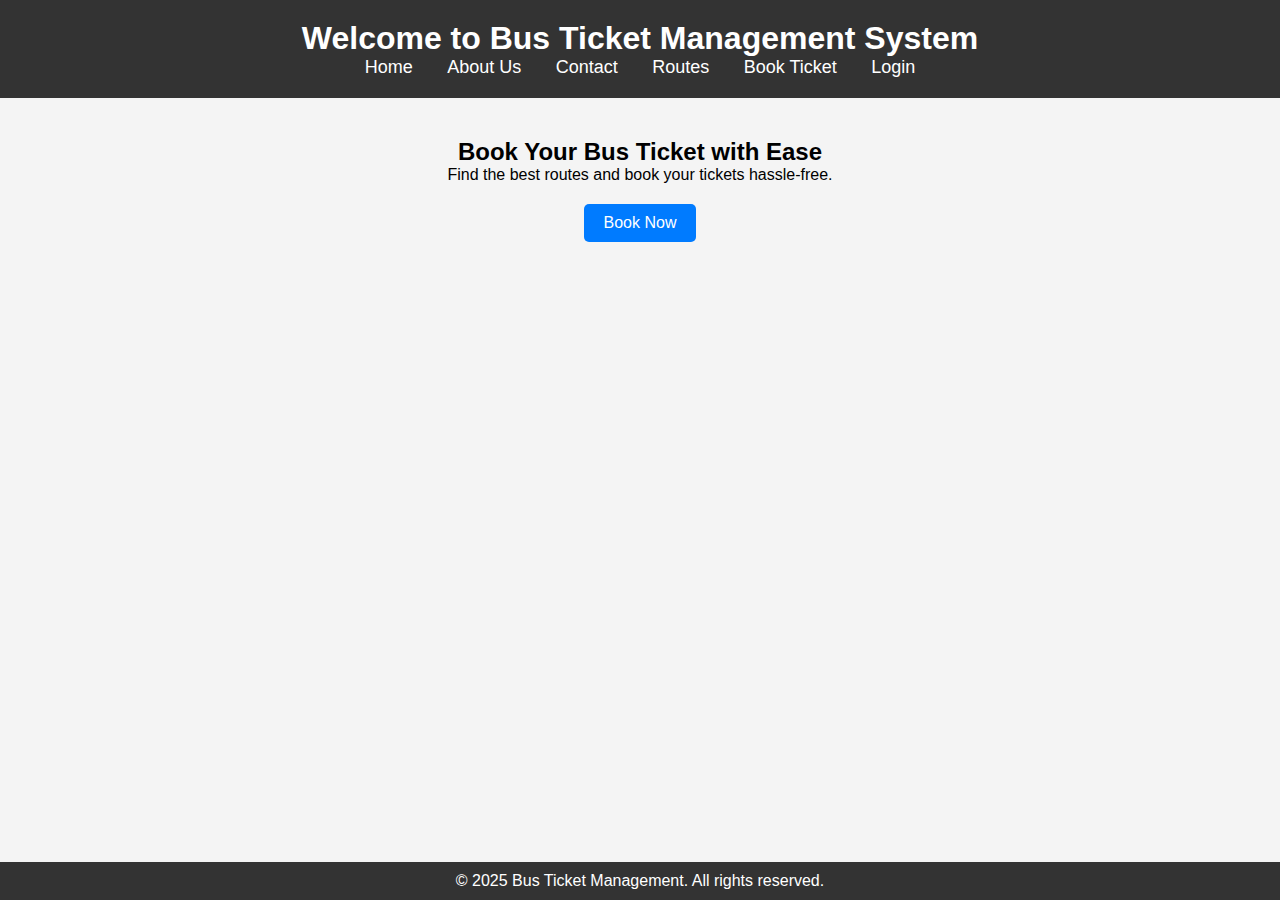
<file: index.html>
<!DOCTYPE html>
<html lang="en">
<head>
    <meta charset="UTF-8">
    <meta name="viewport" content="width=device-width, initial-scale=1.0">
    <title>Bus Ticket Management</title>
    <style>
        * {
            margin: 0;
            padding: 0;
            box-sizing: border-box;
            font-family: Arial, sans-serif;
        }

        body {
            text-align: center;
            background-color: #f4f4f4;
        }

        header {
            background-color: #333;
            color: white;
            padding: 20px;
        }

        nav ul {
            list-style: none;
            padding: 0;
        }

        nav ul li {
            display: inline;
            margin: 0 15px;
        }

        nav ul li a {
            color: white;
            text-decoration: none;
            font-size: 18px;
        }

        main {
            margin: 40px;
        }

        .btn {
            display: inline-block;
            padding: 10px 20px;
            background-color: #007bff;
            color: white;
            text-decoration: none;
            border-radius: 5px;
            margin-top: 20px;
        }

        footer {
            background-color: #333;
            color: white;
            padding: 10px;
            position: absolute;
            width: 100%;
            bottom: 0;
        }
    </style>
</head>
<body>
    <header>
        <h1>Welcome to Bus Ticket Management System</h1>
        <nav>
            <ul>
                <li><a href="index.html">Home</a></li>
                <li><a href="about.html">About Us</a></li>
                <li><a href="contact.html">Contact</a></li>
                <li><a href="routes.html">Routes</a></li>
                <li><a href="booking.html">Book Ticket</a></li>
                <li><a href="login.html">Login</a></li>
            </ul>
        </nav>
    </header>
    
    <main>
        <h2>Book Your Bus Ticket with Ease</h2>
        <p>Find the best routes and book your tickets hassle-free.</p>
        <a href="booking.html" class="btn">Book Now</a>
    </main>

    <footer>
        <p>&copy; 2025 Bus Ticket Management. All rights reserved.</p>
    </footer>
</body>
</html>
</file>
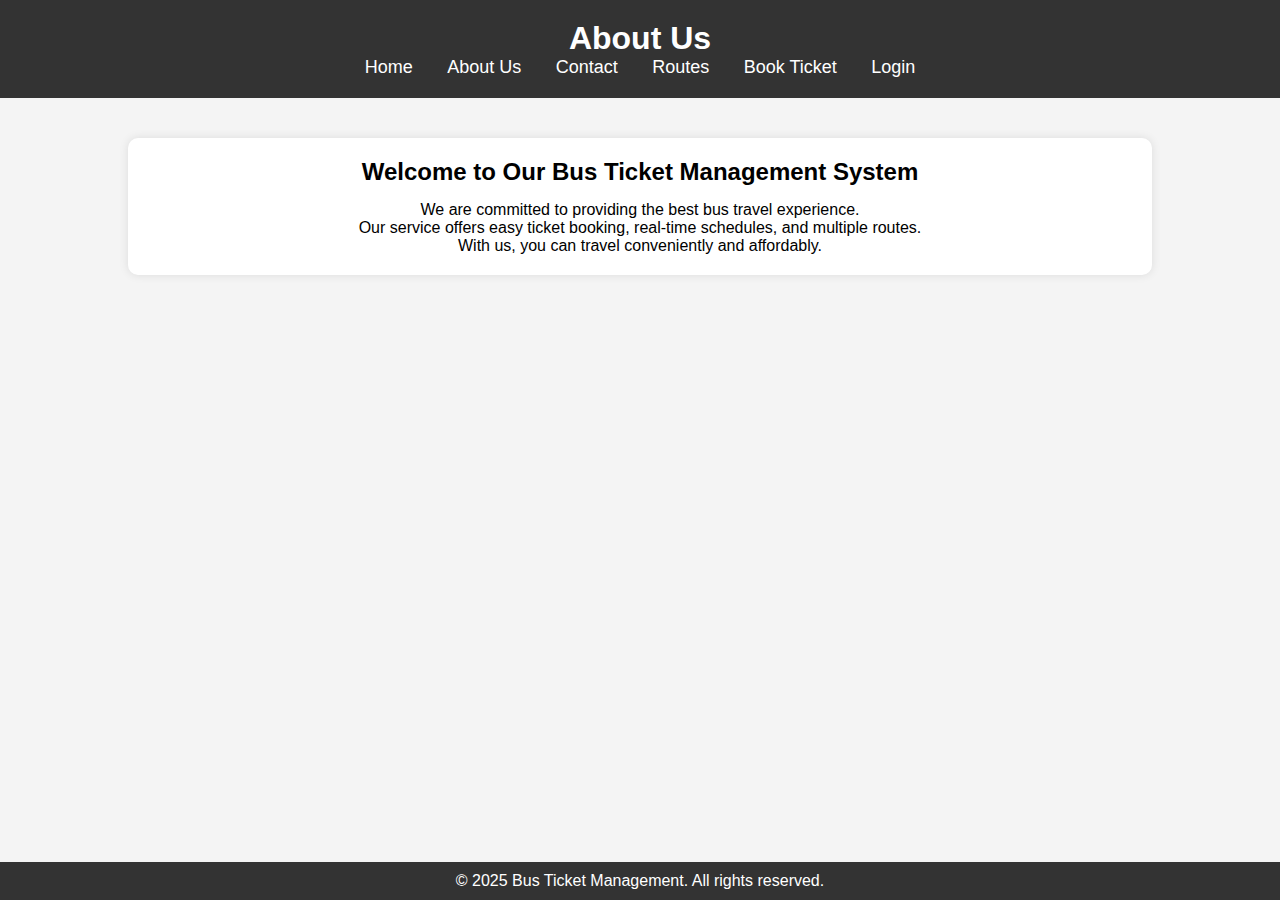
<file: about.html>
<!DOCTYPE html>
<html lang="en">
<head>
    <meta charset="UTF-8">
    <meta name="viewport" content="width=device-width, initial-scale=1.0">
    <title>About Us - Bus Ticket Management</title>
    <style>
        * {
            margin: 0;
            padding: 0;
            box-sizing: border-box;
            font-family: Arial, sans-serif;
        }

        body {
            text-align: center;
            background-color: #f4f4f4;
        }

        header {
            background-color: #333;
            color: white;
            padding: 20px;
        }

        nav ul {
            list-style: none;
            padding: 0;
        }

        nav ul li {
            display: inline;
            margin: 0 15px;
        }

        nav ul li a {
            color: white;
            text-decoration: none;
            font-size: 18px;
        }

        main {
            margin: 40px;
            padding: 20px;
            background-color: white;
            border-radius: 10px;
            box-shadow: 0 0 10px rgba(0, 0, 0, 0.1);
            display: inline-block;
            width: 80%;
        }

        h2 {
            margin-bottom: 15px;
        }

        footer {
            background-color: #333;
            color: white;
            padding: 10px;
            position: absolute;
            width: 100%;
            bottom: 0;
        }
    </style>
</head>
<body>
    <header>
        <h1>About Us</h1>
        <nav>
            <ul>
                <li><a href="index.html">Home</a></li>
                <li><a href="about.html">About Us</a></li>
                <li><a href="contact.html">Contact</a></li>
                <li><a href="routes.html">Routes</a></li>
                <li><a href="booking.html">Book Ticket</a></li>
                <li><a href="login.html">Login</a></li>
            </ul>
        </nav>
    </header>
    
    <main>
        <h2>Welcome to Our Bus Ticket Management System</h2>
        <p>We are committed to providing the best bus travel experience.</p>
        <p>Our service offers easy ticket booking, real-time schedules, and multiple routes.</p>
        <p>With us, you can travel conveniently and affordably.</p>
    </main>

    <footer>
        <p>&copy; 2025 Bus Ticket Management. All rights reserved.</p>
    </footer>
</body>
</html>
</file>
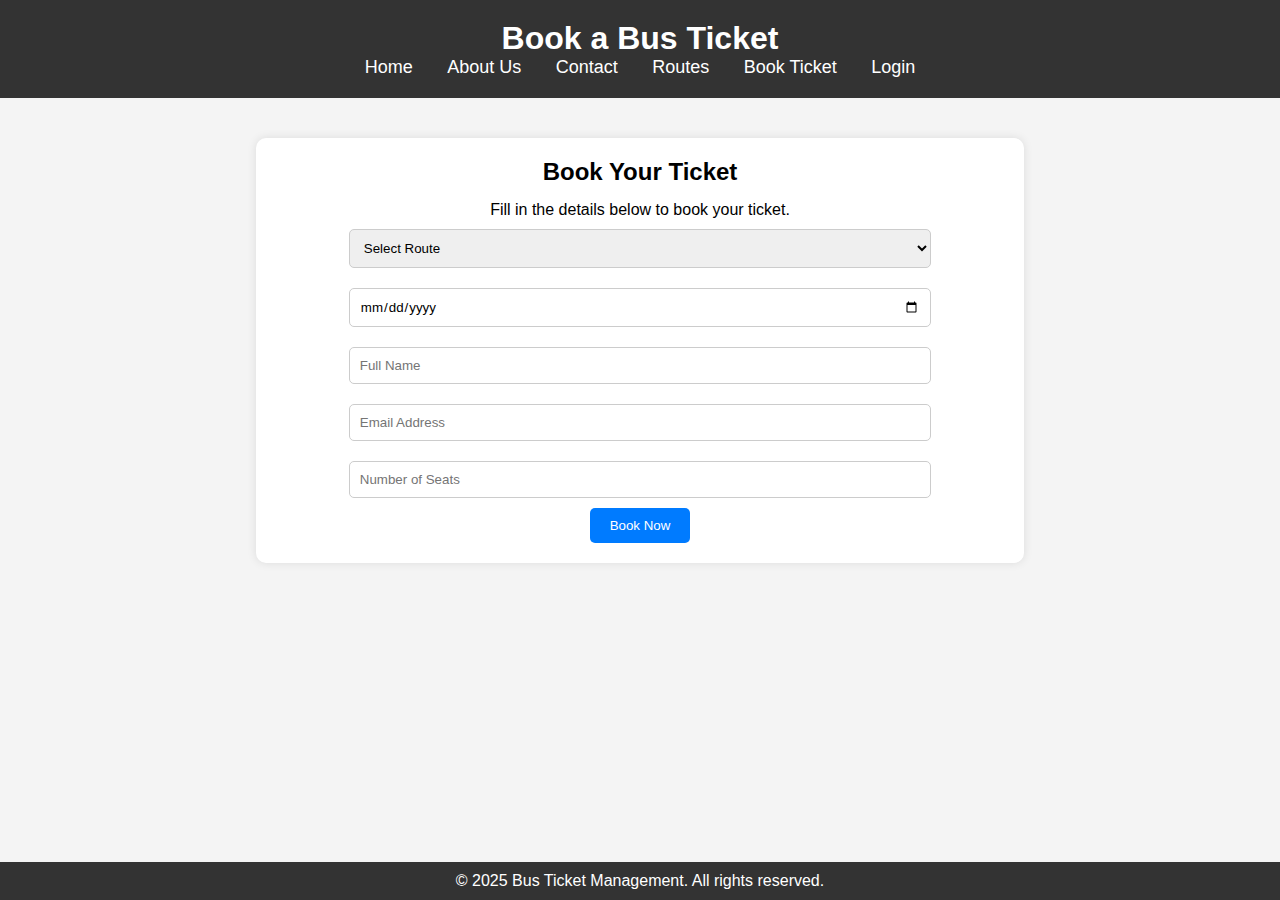
<file: booking.html>
<!DOCTYPE html>
<html lang="en">
<head>
    <meta charset="UTF-8">
    <meta name="viewport" content="width=device-width, initial-scale=1.0">
    <title>Book Ticket - Bus Ticket Management</title>
    <style>
        * {
            margin: 0;
            padding: 0;
            box-sizing: border-box;
            font-family: Arial, sans-serif;
        }

        body {
            text-align: center;
            background-color: #f4f4f4;
        }

        header {
            background-color: #333;
            color: white;
            padding: 20px;
        }

        nav ul {
            list-style: none;
            padding: 0;
        }

        nav ul li {
            display: inline;
            margin: 0 15px;
        }

        nav ul li a {
            color: white;
            text-decoration: none;
            font-size: 18px;
        }

        main {
            margin: 40px;
            padding: 20px;
            background-color: white;
            border-radius: 10px;
            box-shadow: 0 0 10px rgba(0, 0, 0, 0.1);
            display: inline-block;
            width: 60%;
        }

        h2 {
            margin-bottom: 15px;
        }

        form {
            display: flex;
            flex-direction: column;
            align-items: center;
        }

        select, input {
            width: 80%;
            padding: 10px;
            margin: 10px 0;
            border: 1px solid #ccc;
            border-radius: 5px;
        }

        button {
            padding: 10px 20px;
            background-color: #007bff;
            color: white;
            border: none;
            border-radius: 5px;
            cursor: pointer;
        }

        button:hover {
            background-color: #0056b3;
        }

        footer {
            background-color: #333;
            color: white;
            padding: 10px;
            position: absolute;
            width: 100%;
            bottom: 0;
        }
    </style>
</head>
<body>
    <header>
        <h1>Book a Bus Ticket</h1>
        <nav>
            <ul>
                <li><a href="index.html">Home</a></li>
                <li><a href="about.html">About Us</a></li>
                <li><a href="contact.html">Contact</a></li>
                <li><a href="routes.html">Routes</a></li>
                <li><a href="booking.html">Book Ticket</a></li>
                <li><a href="login.html">Login</a></li>
            </ul>
        </nav>
    </header>
    
    <main>
        <h2>Book Your Ticket</h2>
        <p>Fill in the details below to book your ticket.</p>
        <form>
            <select required>
                <option value="" disabled selected>Select Route</option>
                <option value="101">New York to Boston</option>
                <option value="102">Los Angeles to San Francisco</option>
                <option value="103">Chicago to Detroit</option>
            </select>
            <input type="date" required>
            <input type="text" placeholder="Full Name" required>
            <input type="email" placeholder="Email Address" required>
            <input type="number" placeholder="Number of Seats" required>
            <button type="submit">Book Now</button>
        </form>
    </main>

    <footer>
        <p>&copy; 2025 Bus Ticket Management. All rights reserved.</p>
    </footer>
</body>
</html>
</file>
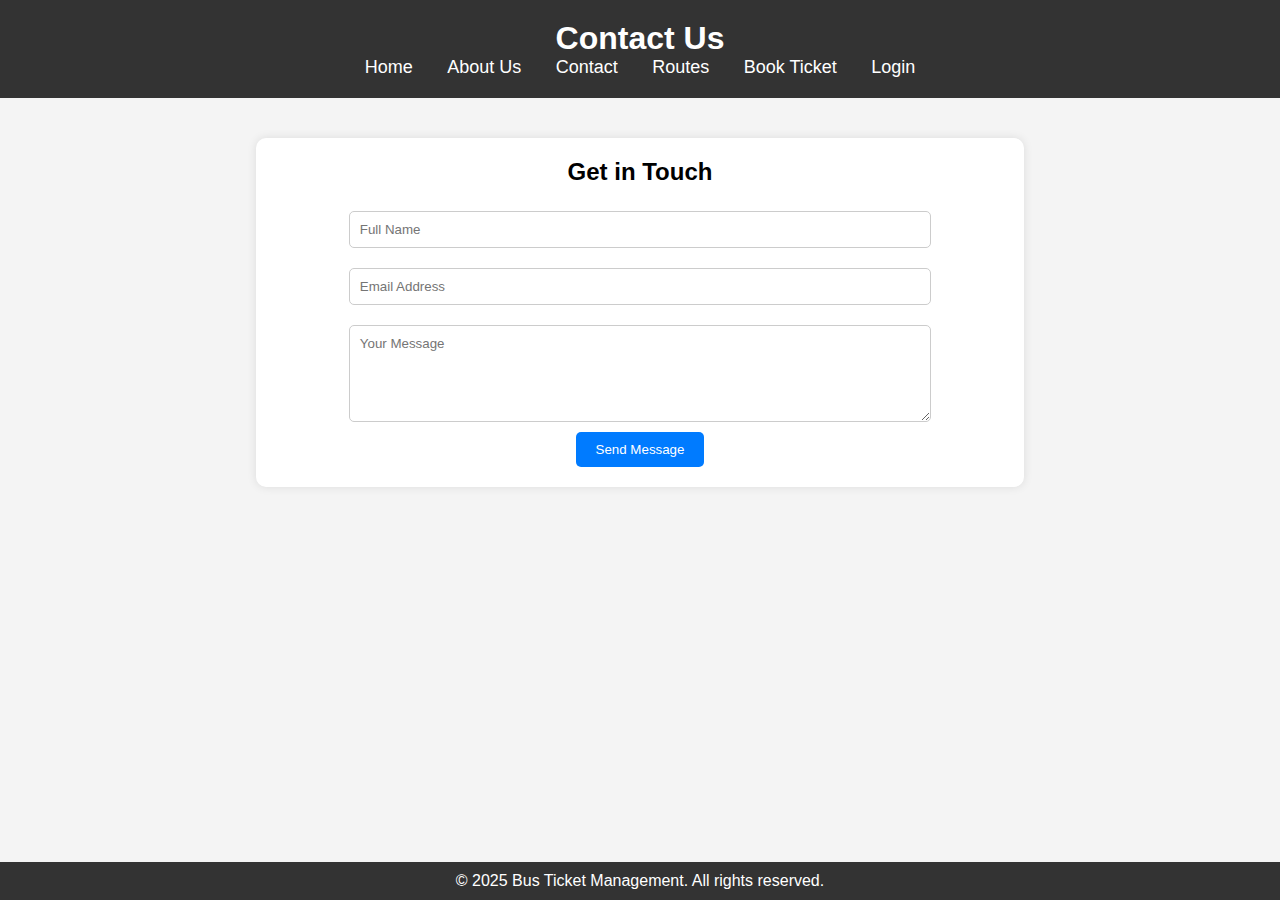
<file: contact.html>
<!DOCTYPE html>
<html lang="en">
<head>
    <meta charset="UTF-8">
    <meta name="viewport" content="width=device-width, initial-scale=1.0">
    <title>Contact Us - Bus Ticket Management</title>
    <style>
        * {
            margin: 0;
            padding: 0;
            box-sizing: border-box;
            font-family: Arial, sans-serif;
        }

        body {
            text-align: center;
            background-color: #f4f4f4;
        }

        header {
            background-color: #333;
            color: white;
            padding: 20px;
        }

        nav ul {
            list-style: none;
            padding: 0;
        }

        nav ul li {
            display: inline;
            margin: 0 15px;
        }

        nav ul li a {
            color: white;
            text-decoration: none;
            font-size: 18px;
        }

        main {
            margin: 40px;
            padding: 20px;
            background-color: white;
            border-radius: 10px;
            box-shadow: 0 0 10px rgba(0, 0, 0, 0.1);
            display: inline-block;
            width: 60%;
        }

        h2 {
            margin-bottom: 15px;
        }

        form {
            display: flex;
            flex-direction: column;
            align-items: center;
        }

        input, textarea {
            width: 80%;
            padding: 10px;
            margin: 10px 0;
            border: 1px solid #ccc;
            border-radius: 5px;
        }

        button {
            padding: 10px 20px;
            background-color: #007bff;
            color: white;
            border: none;
            border-radius: 5px;
            cursor: pointer;
        }

        button:hover {
            background-color: #0056b3;
        }

        footer {
            background-color: #333;
            color: white;
            padding: 10px;
            position: absolute;
            width: 100%;
            bottom: 0;
        }
    </style>
</head>
<body>
    <header>
        <h1>Contact Us</h1>
        <nav>
            <ul>
                <li><a href="index.html">Home</a></li>
                <li><a href="about.html">About Us</a></li>
                <li><a href="contact.html">Contact</a></li>
                <li><a href="routes.html">Routes</a></li>
                <li><a href="booking.html">Book Ticket</a></li>
                <li><a href="login.html">Login</a></li>
            </ul>
        </nav>
    </header>
    
    <main>
        <h2>Get in Touch</h2>
        <form>
            <input type="text" placeholder="Full Name" required>
            <input type="email" placeholder="Email Address" required>
            <textarea placeholder="Your Message" rows="5" required></textarea>
            <button type="submit">Send Message</button>
        </form>
    </main>

    <footer>
        <p>&copy; 2025 Bus Ticket Management. All rights reserved.</p>
    </footer>
</body>
</html>
</file>
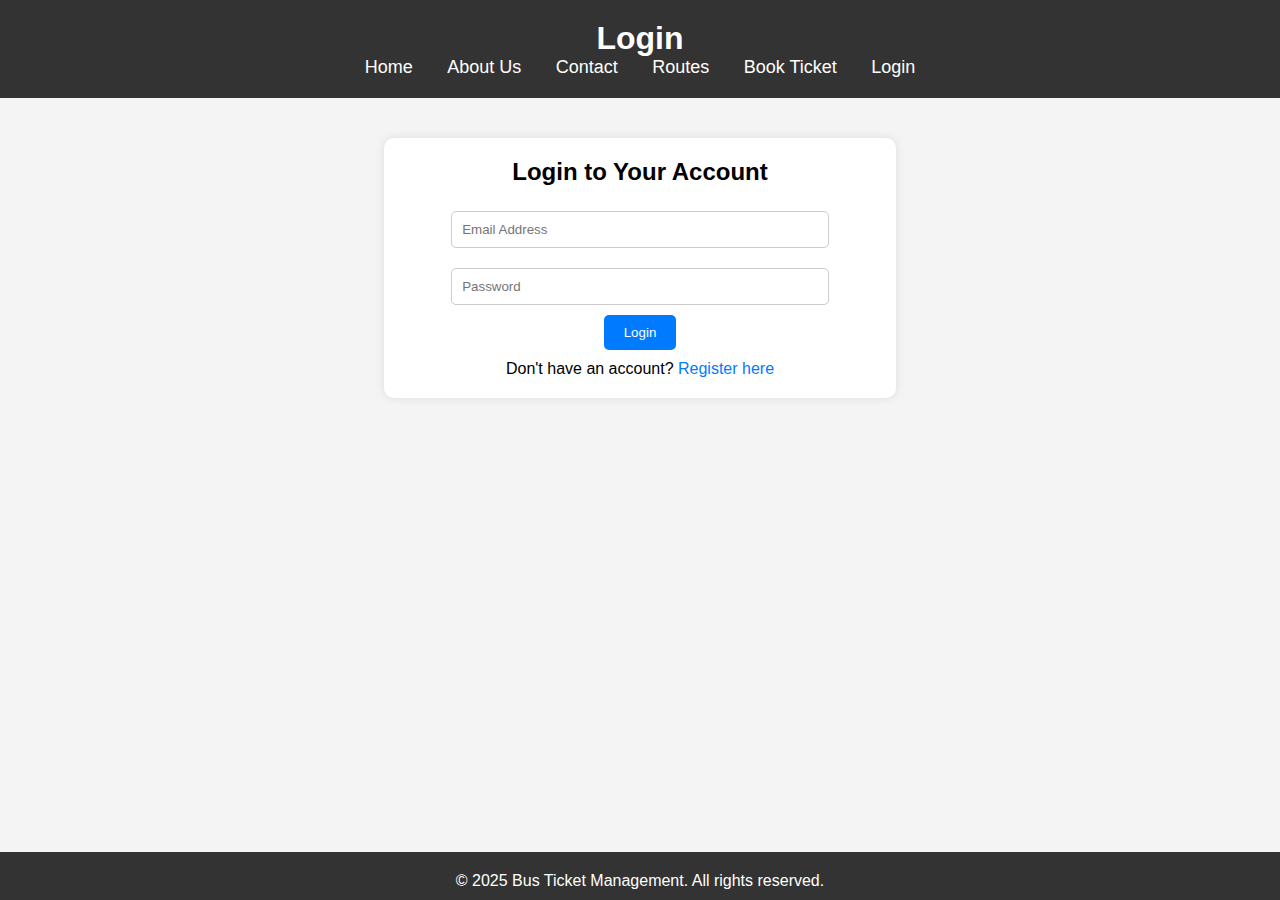
<file: login.html>
<!DOCTYPE html>
<html lang="en">
<head>
    <meta charset="UTF-8">
    <meta name="viewport" content="width=device-width, initial-scale=1.0">
    <title>Login - Bus Ticket Management</title>
    <style>
        * {
            margin: 0;
            padding: 0;
            box-sizing: border-box;
            font-family: Arial, sans-serif;
        }

        body {
            text-align: center;
            background-color: #f4f4f4;
        }

        header {
            background-color: #333;
            color: white;
            padding: 20px;
        }

        nav ul {
            list-style: none;
            padding: 0;
        }

        nav ul li {
            display: inline;
            margin: 0 15px;
        }

        nav ul li a {
            color: white;
            text-decoration: none;
            font-size: 18px;
        }

        main {
            margin: 40px;
            padding: 20px;
            background-color: white;
            border-radius: 10px;
            box-shadow: 0 0 10px rgba(0, 0, 0, 0.1);
            display: inline-block;
            width: 40%;
        }

        h2 {
            margin-bottom: 15px;
        }

        form {
            display: flex;
            flex-direction: column;
            align-items: center;
        }

        input {
            width: 80%;
            padding: 10px;
            margin: 10px 0;
            border: 1px solid #ccc;
            border-radius: 5px;
        }

        button {
            padding: 10px 20px;
            background-color: #007bff;
            color: white;
            border: none;
            border-radius: 5px;
            cursor: pointer;
        }

        button:hover {
            background-color: #0056b3;
        }

        p {
            margin-top: 10px;
        }

        a {
            color: #007bff;
            text-decoration: none;
        }

        a:hover {
            text-decoration: underline;
        }

        footer {
            background-color: #333;
            color: white;
            padding: 10px;
            position: absolute;
            width: 100%;
            bottom: 0;
        }
    </style>
</head>
<body>
    <header>
        <h1>Login</h1>
        <nav>
            <ul>
                <li><a href="index.html">Home</a></li>
                <li><a href="about.html">About Us</a></li>
                <li><a href="contact.html">Contact</a></li>
                <li><a href="routes.html">Routes</a></li>
                <li><a href="booking.html">Book Ticket</a></li>
                <li><a href="login.html">Login</a></li>
            </ul>
        </nav>
    </header>
    
    <main>
        <h2>Login to Your Account</h2>
        <form>
            <input type="email" placeholder="Email Address" required>
            <input type="password" placeholder="Password" required>
            <button type="submit">Login</button>
        </form>
        <p>Don't have an account? <a href="register.html">Register here</a></p>
    </main>

    <footer>
        <p>&copy; 2025 Bus Ticket Management. All rights reserved.</p>
    </footer>
</body>
</html>
</file>
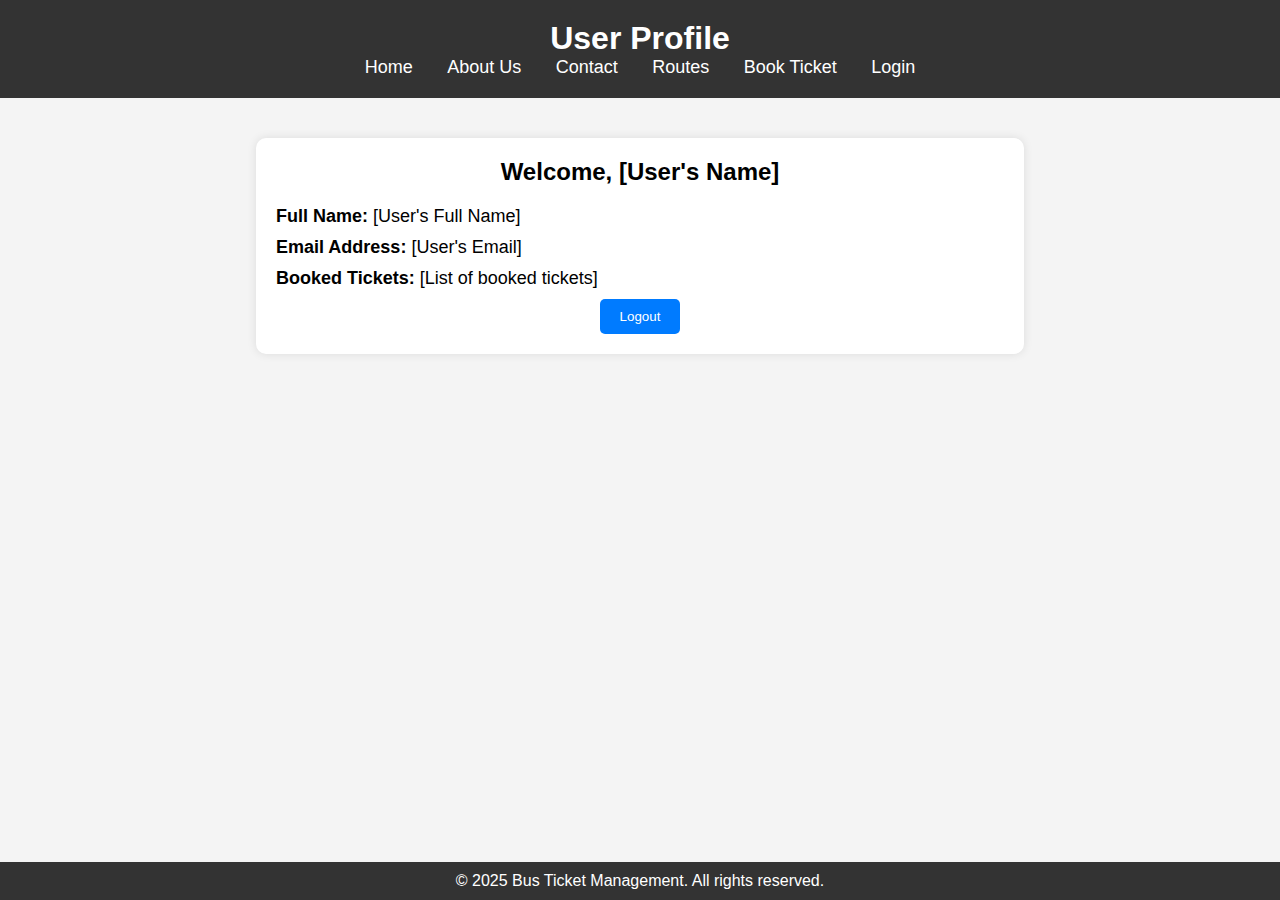
<file: profile.html>
<!DOCTYPE html>
<html lang="en">
<head>
    <meta charset="UTF-8">
    <meta name="viewport" content="width=device-width, initial-scale=1.0">
    <title>User Profile - Bus Ticket Management</title>
    <style>
        * {
            margin: 0;
            padding: 0;
            box-sizing: border-box;
            font-family: Arial, sans-serif;
        }

        body {
            text-align: center;
            background-color: #f4f4f4;
        }

        header {
            background-color: #333;
            color: white;
            padding: 20px;
        }

        nav ul {
            list-style: none;
            padding: 0;
        }

        nav ul li {
            display: inline;
            margin: 0 15px;
        }

        nav ul li a {
            color: white;
            text-decoration: none;
            font-size: 18px;
        }

        main {
            margin: 40px;
            padding: 20px;
            background-color: white;
            border-radius: 10px;
            box-shadow: 0 0 10px rgba(0, 0, 0, 0.1);
            display: inline-block;
            width: 60%;
        }

        h2 {
            margin-bottom: 15px;
        }

        .profile-info {
            text-align: left;
            margin-top: 20px;
        }

        .profile-info p {
            font-size: 18px;
            margin: 10px 0;
        }

        button {
            padding: 10px 20px;
            background-color: #007bff;
            color: white;
            border: none;
            border-radius: 5px;
            cursor: pointer;
        }

        button:hover {
            background-color: #0056b3;
        }

        footer {
            background-color: #333;
            color: white;
            padding: 10px;
            position: absolute;
            width: 100%;
            bottom: 0;
        }
    </style>
</head>
<body>
    <header>
        <h1>User Profile</h1>
        <nav>
            <ul>
                <li><a href="index.html">Home</a></li>
                <li><a href="about.html">About Us</a></li>
                <li><a href="contact.html">Contact</a></li>
                <li><a href="routes.html">Routes</a></li>
                <li><a href="booking.html">Book Ticket</a></li>
                <li><a href="login.html">Login</a></li>
            </ul>
        </nav>
    </header>
    
    <main>
        <h2>Welcome, [User's Name]</h2>
        <div class="profile-info">
            <p><strong>Full Name:</strong> [User's Full Name]</p>
            <p><strong>Email Address:</strong> [User's Email]</p>
            <p><strong>Booked Tickets:</strong> [List of booked tickets]</p>
        </div>
        <button>Logout</button>
    </main>

    <footer>
        <p>&copy; 2025 Bus Ticket Management. All rights reserved.</p>
    </footer>
</body>
</html>
</file>
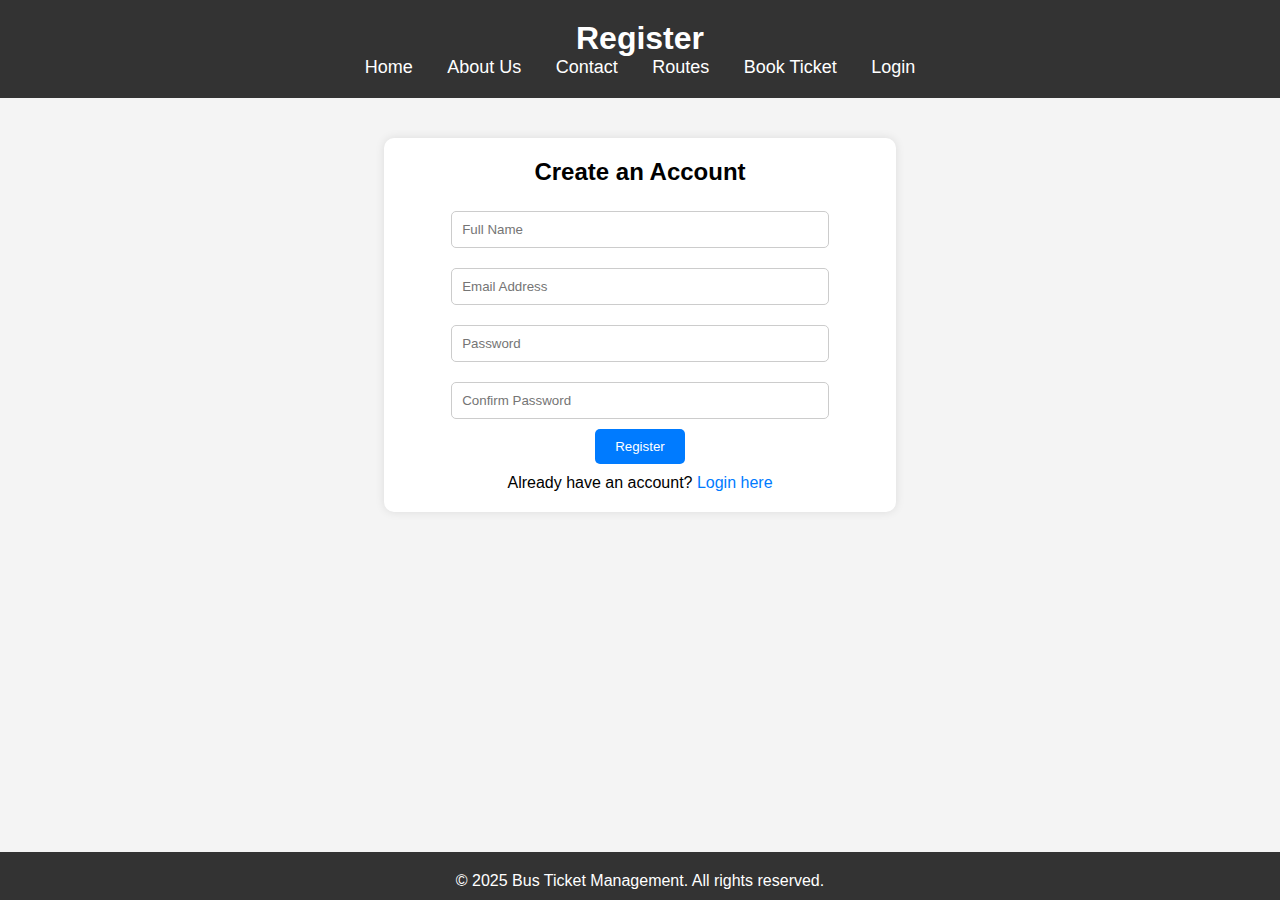
<file: register.html>
<!DOCTYPE html>
<html lang="en">
<head>
    <meta charset="UTF-8">
    <meta name="viewport" content="width=device-width, initial-scale=1.0">
    <title>Register - Bus Ticket Management</title>
    <style>
        * {
            margin: 0;
            padding: 0;
            box-sizing: border-box;
            font-family: Arial, sans-serif;
        }

        body {
            text-align: center;
            background-color: #f4f4f4;
        }

        header {
            background-color: #333;
            color: white;
            padding: 20px;
        }

        nav ul {
            list-style: none;
            padding: 0;
        }

        nav ul li {
            display: inline;
            margin: 0 15px;
        }

        nav ul li a {
            color: white;
            text-decoration: none;
            font-size: 18px;
        }

        main {
            margin: 40px;
            padding: 20px;
            background-color: white;
            border-radius: 10px;
            box-shadow: 0 0 10px rgba(0, 0, 0, 0.1);
            display: inline-block;
            width: 40%;
        }

        h2 {
            margin-bottom: 15px;
        }

        form {
            display: flex;
            flex-direction: column;
            align-items: center;
        }

        input {
            width: 80%;
            padding: 10px;
            margin: 10px 0;
            border: 1px solid #ccc;
            border-radius: 5px;
        }

        button {
            padding: 10px 20px;
            background-color: #007bff;
            color: white;
            border: none;
            border-radius: 5px;
            cursor: pointer;
        }

        button:hover {
            background-color: #0056b3;
        }

        p {
            margin-top: 10px;
        }

        a {
            color: #007bff;
            text-decoration: none;
        }

        a:hover {
            text-decoration: underline;
        }

        footer {
            background-color: #333;
            color: white;
            padding: 10px;
            position: absolute;
            width: 100%;
            bottom: 0;
        }
    </style>
</head>
<body>
    <header>
        <h1>Register</h1>
        <nav>
            <ul>
                <li><a href="index.html">Home</a></li>
                <li><a href="about.html">About Us</a></li>
                <li><a href="contact.html">Contact</a></li>
                <li><a href="routes.html">Routes</a></li>
                <li><a href="booking.html">Book Ticket</a></li>
                <li><a href="login.html">Login</a></li>
            </ul>
        </nav>
    </header>
    
    <main>
        <h2>Create an Account</h2>
        <form>
            <input type="text" placeholder="Full Name" required>
            <input type="email" placeholder="Email Address" required>
            <input type="password" placeholder="Password" required>
            <input type="password" placeholder="Confirm Password" required>
            <button type="submit">Register</button>
        </form>
        <p>Already have an account? <a href="login.html">Login here</a></p>
    </main>

    <footer>
        <p>&copy; 2025 Bus Ticket Management. All rights reserved.</p>
    </footer>
</body>
</html>
</file>
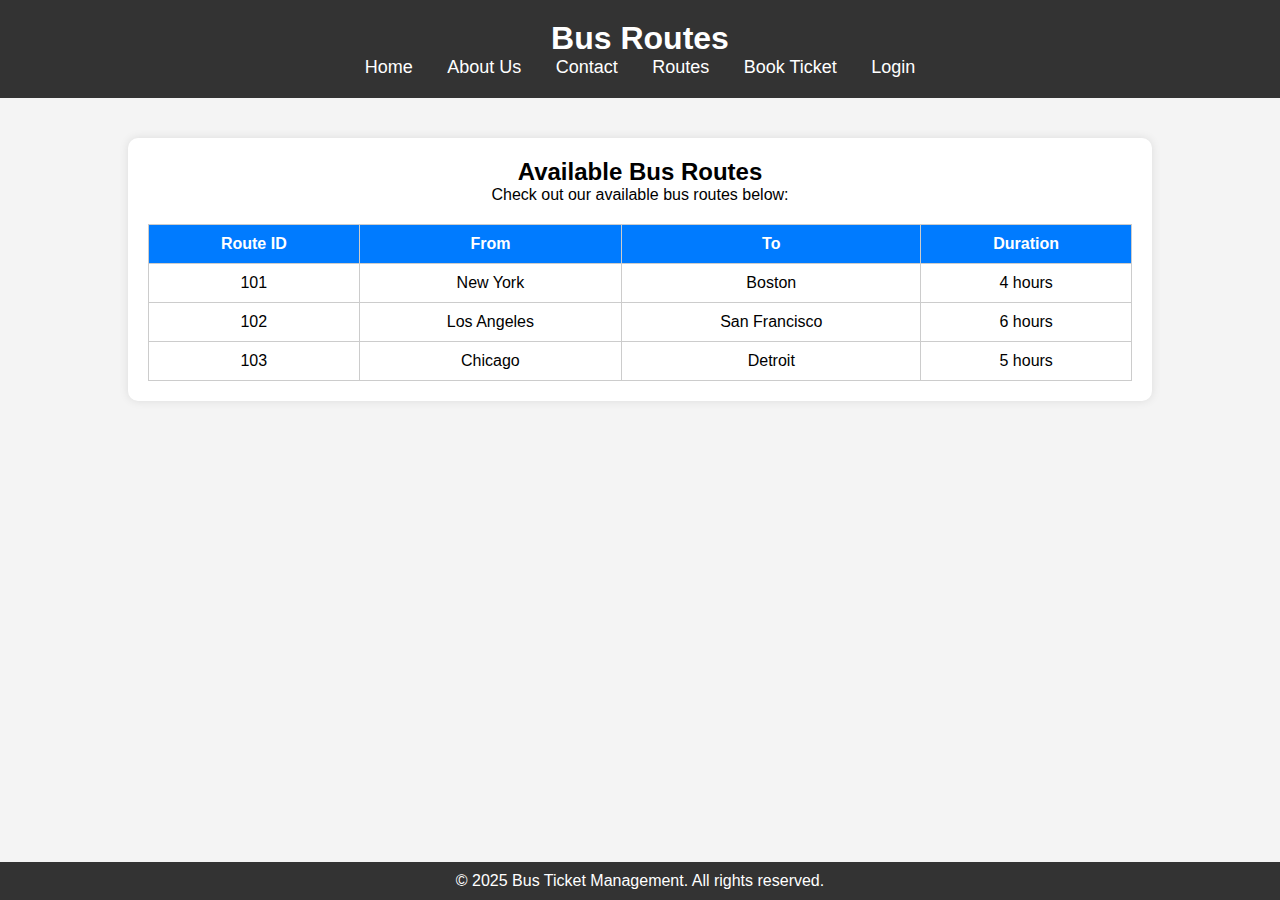
<file: routes.html>
<!DOCTYPE html>
<html lang="en">
<head>
    <meta charset="UTF-8">
    <meta name="viewport" content="width=device-width, initial-scale=1.0">
    <title>Bus Routes - Bus Ticket Management</title>
    <style>
        * {
            margin: 0;
            padding: 0;
            box-sizing: border-box;
            font-family: Arial, sans-serif;
        }

        body {
            text-align: center;
            background-color: #f4f4f4;
        }

        header {
            background-color: #333;
            color: white;
            padding: 20px;
        }

        nav ul {
            list-style: none;
            padding: 0;
        }

        nav ul li {
            display: inline;
            margin: 0 15px;
        }

        nav ul li a {
            color: white;
            text-decoration: none;
            font-size: 18px;
        }

        main {
            margin: 40px;
            padding: 20px;
            background-color: white;
            border-radius: 10px;
            box-shadow: 0 0 10px rgba(0, 0, 0, 0.1);
            display: inline-block;
            width: 80%;
        }

        table {
            width: 100%;
            border-collapse: collapse;
            margin-top: 20px;
        }

        table, th, td {
            border: 1px solid #ccc;
        }

        th, td {
            padding: 10px;
            text-align: center;
        }

        th {
            background-color: #007bff;
            color: white;
        }

        footer {
            background-color: #333;
            color: white;
            padding: 10px;
            position: absolute;
            width: 100%;
            bottom: 0;
        }
    </style>
</head>
<body>
    <header>
        <h1>Bus Routes</h1>
        <nav>
            <ul>
                <li><a href="index.html">Home</a></li>
                <li><a href="about.html">About Us</a></li>
                <li><a href="contact.html">Contact</a></li>
                <li><a href="routes.html">Routes</a></li>
                <li><a href="booking.html">Book Ticket</a></li>
                <li><a href="login.html">Login</a></li>
            </ul>
        </nav>
    </header>
    
    <main>
        <h2>Available Bus Routes</h2>
        <p>Check out our available bus routes below:</p>
        <table>
            <tr>
                <th>Route ID</th>
                <th>From</th>
                <th>To</th>
                <th>Duration</th>
            </tr>
            <tr>
                <td>101</td>
                <td>New York</td>
                <td>Boston</td>
                <td>4 hours</td>
            </tr>
            <tr>
                <td>102</td>
                <td>Los Angeles</td>
                <td>San Francisco</td>
                <td>6 hours</td>
            </tr>
            <tr>
                <td>103</td>
                <td>Chicago</td>
                <td>Detroit</td>
                <td>5 hours</td>
            </tr>
        </table>
    </main>

    <footer>
        <p>&copy; 2025 Bus Ticket Management. All rights reserved.</p>
    </footer>
</body>
</html>
</file>
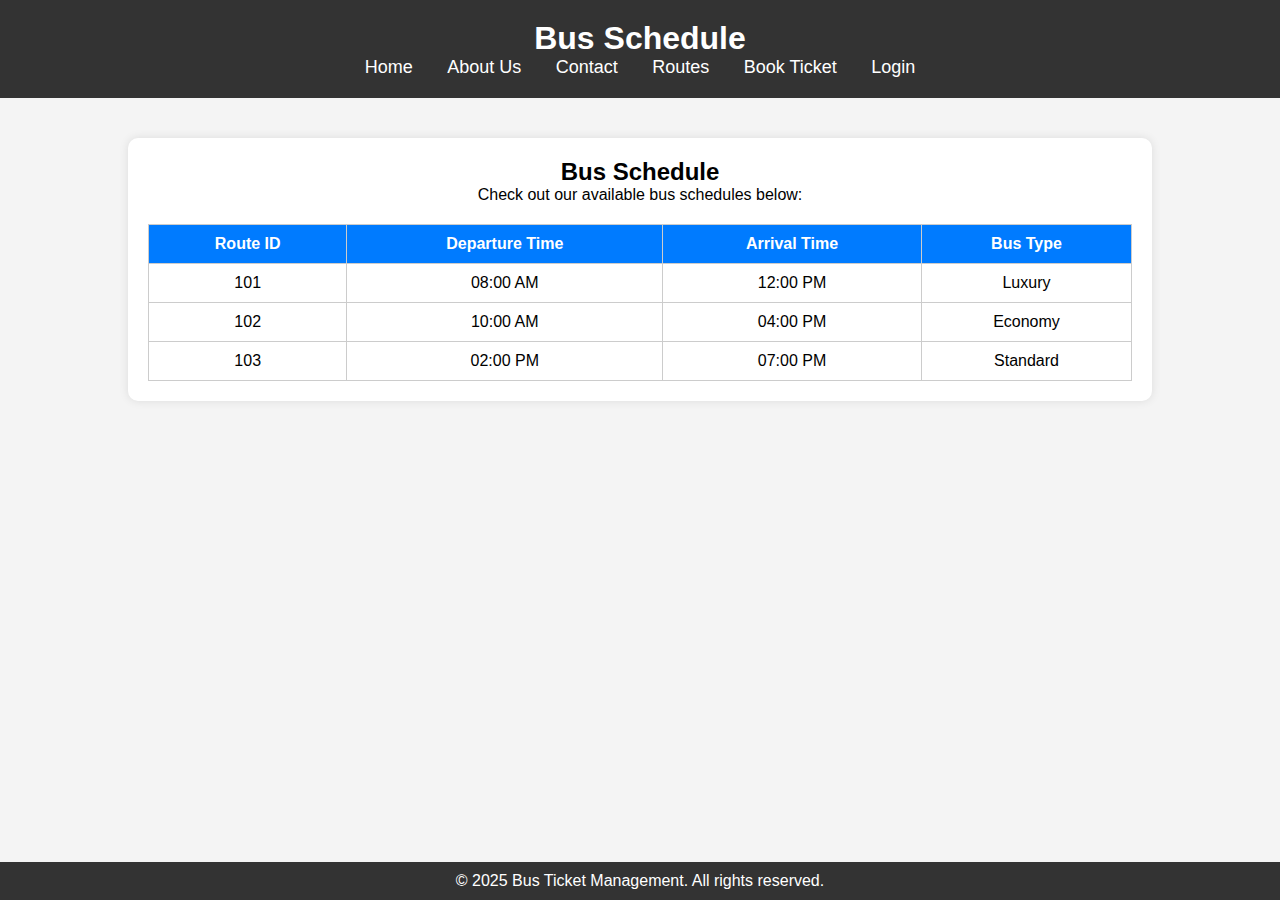
<file: schedule.html>
<!DOCTYPE html>
<html lang="en">
<head>
    <meta charset="UTF-8">
    <meta name="viewport" content="width=device-width, initial-scale=1.0">
    <title>Bus Schedule - Bus Ticket Management</title>
    <style>
        * {
            margin: 0;
            padding: 0;
            box-sizing: border-box;
            font-family: Arial, sans-serif;
        }

        body {
            text-align: center;
            background-color: #f4f4f4;
        }

        header {
            background-color: #333;
            color: white;
            padding: 20px;
        }

        nav ul {
            list-style: none;
            padding: 0;
        }

        nav ul li {
            display: inline;
            margin: 0 15px;
        }

        nav ul li a {
            color: white;
            text-decoration: none;
            font-size: 18px;
        }

        main {
            margin: 40px;
            padding: 20px;
            background-color: white;
            border-radius: 10px;
            box-shadow: 0 0 10px rgba(0, 0, 0, 0.1);
            display: inline-block;
            width: 80%;
        }

        table {
            width: 100%;
            border-collapse: collapse;
            margin-top: 20px;
        }

        table, th, td {
            border: 1px solid #ccc;
        }

        th, td {
            padding: 10px;
            text-align: center;
        }

        th {
            background-color: #007bff;
            color: white;
        }

        footer {
            background-color: #333;
            color: white;
            padding: 10px;
            position: absolute;
            width: 100%;
            bottom: 0;
        }
    </style>
</head>
<body>
    <header>
        <h1>Bus Schedule</h1>
        <nav>
            <ul>
                <li><a href="index.html">Home</a></li>
                <li><a href="about.html">About Us</a></li>
                <li><a href="contact.html">Contact</a></li>
                <li><a href="routes.html">Routes</a></li>
                <li><a href="booking.html">Book Ticket</a></li>
                <li><a href="login.html">Login</a></li>
            </ul>
        </nav>
    </header>
    
    <main>
        <h2>Bus Schedule</h2>
        <p>Check out our available bus schedules below:</p>
        <table>
            <tr>
                <th>Route ID</th>
                <th>Departure Time</th>
                <th>Arrival Time</th>
                <th>Bus Type</th>
            </tr>
            <tr>
                <td>101</td>
                <td>08:00 AM</td>
                <td>12:00 PM</td>
                <td>Luxury</td>
            </tr>
            <tr>
                <td>102</td>
                <td>10:00 AM</td>
                <td>04:00 PM</td>
                <td>Economy</td>
            </tr>
            <tr>
                <td>103</td>
                <td>02:00 PM</td>
                <td>07:00 PM</td>
                <td>Standard</td>
            </tr>
        </table>
    </main>

    <footer>
        <p>&copy; 2025 Bus Ticket Management. All rights reserved.</p>
    </footer>
</body>
</html>
</file>
